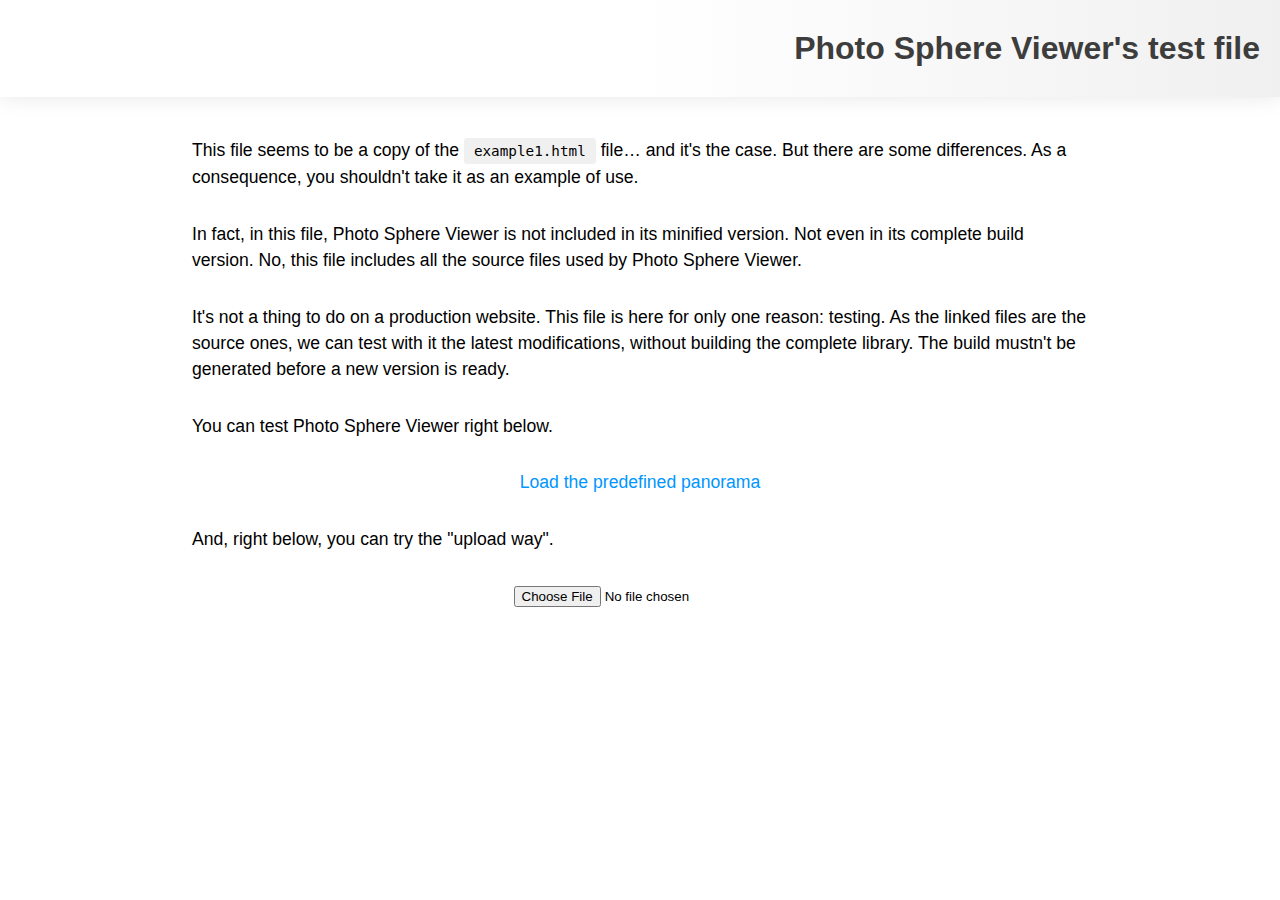
<file: plugin/Photo-Sphere-Viewer/test.html>
<!DOCTYPE html>
<html>

	<head>
		<meta charset="utf-8" />
		<title>Photo Sphere Viewer</title>
		<meta name="viewport" content="initial-scale=1.0" />
		<link rel="stylesheet" href="./examples/example1.css" />
	</head>

	<body>
		<header>
			<h1>Photo Sphere Viewer's test file</h1>
		</header>

		<div id="content">
			<p>This file seems to be a copy of the <code>example1.html</code> file… and it's the case. But there are some differences. As a consequence, you shouldn't take it as an example of use.</p>

			<p>In fact, in this file, Photo Sphere Viewer is not included in its minified version. Not even in its complete build version. No, this file includes all the source files used by Photo Sphere Viewer.</p>

			<p>It's not a thing to do on a production website. This file is here for only one reason: testing. As the linked files are the source ones, we can test with it the latest modifications, without building the complete library. The build mustn't be generated before a new version is ready.</p>

			<p>You can test Photo Sphere Viewer right below.</p>

			<div id="container"></div>

			<p style="text-align: center;">
				<a href="#" id="go">Load the predefined panorama</a>
			</p>

			<p>And, right below, you can try the "upload way".</p>

			<div id="your-pano"></div>

			<form method="get" action="example1.html">
				<p style="text-align: center;">
					<input type="file" name="pano" id="pano" />
				</p>
			</form>
		</div>

		<!-- External library -->
		<script src="./three.min.js"></script>

		<!-- External library, but included in the build -->
		<script src="./src/sphoords.js"></script>

		<!-- Photo Sphere Viewer files -->
		<script src="./src/PhotoSphereViewer.js"></script>
		<script src="./src/PSVNavBar.js"></script>
		<script src="./src/PSVNavBarButton.js"></script>

		<!-- Test script -->
		<script src="./test.js"></script>
	</body>

</html>
</file>
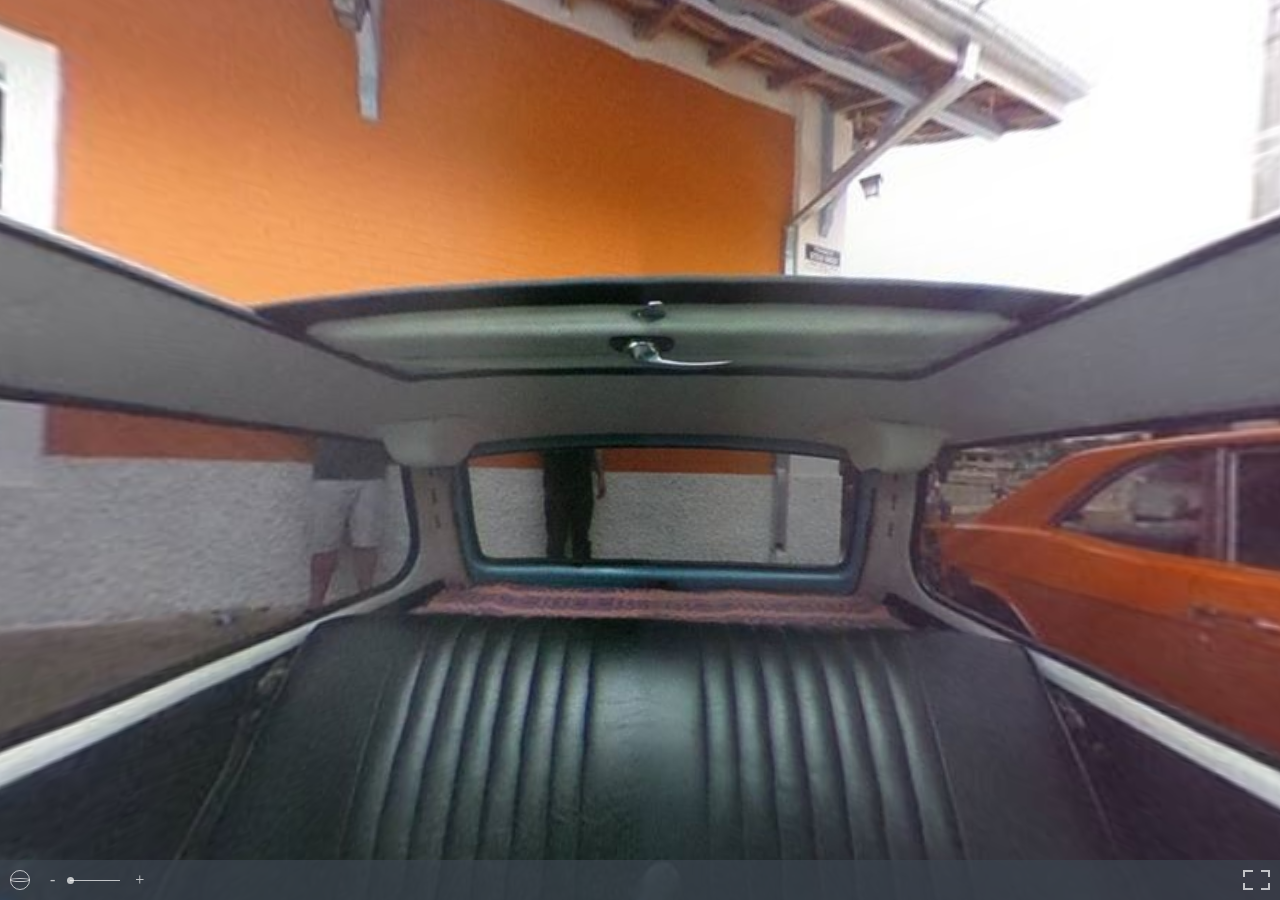
<file: plugin/Photo-Sphere-Viewer/examples/example.html>
<!DOCTYPE html>
<html>

	<head>
		<meta charset="utf-8" />
		<title>Photo Sphere Viewer</title>
		<meta name="viewport" content="initial-scale=1.0" />
		<script src="../three.min.js"></script>
		<script src="../photo-sphere-viewer.min.js"></script>
		<style>
			html, body {
				margin: 0;
				width: 100%;
				height: 100%;
				overflow: hidden;
			}

			#container {
				width: 100%;
				height: 100%;
			}
		</style>
	</head>

	<body>
		<div id="container"></div>

		<script>
			var div = document.getElementById('container');
			var PSV = new PhotoSphereViewer({
					panorama: 'esphere1.jpg',
					container: div,
					time_anim: 3000,
					navbar: true,
					navbar_style: {
						backgroundColor: 'rgba(58, 67, 77, 0.7)'
					},
				});
		</script>
	</body>

</html>
</file>
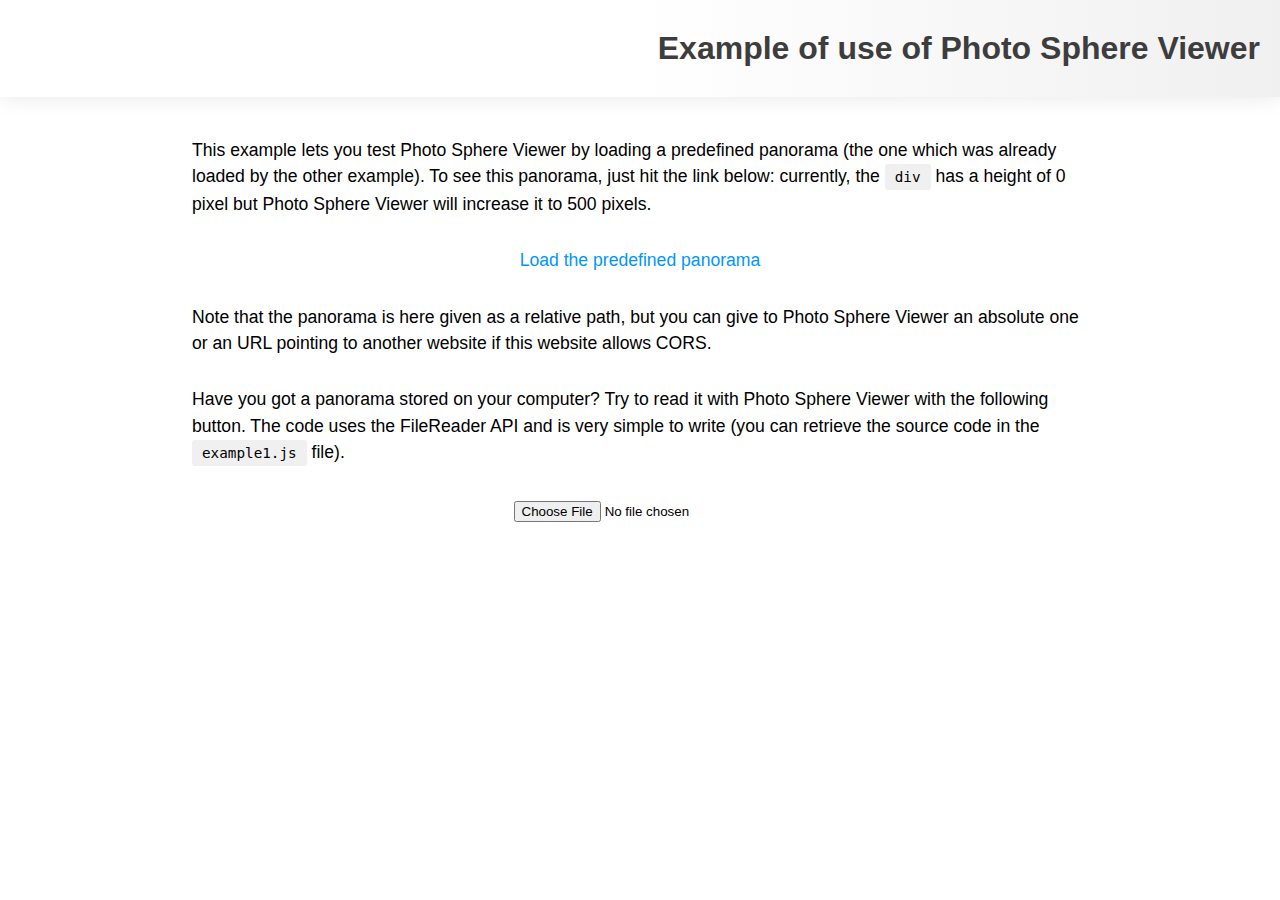
<file: plugin/Photo-Sphere-Viewer/examples/example1.html>
<!DOCTYPE html>
<html>

	<head>
		<meta charset="utf-8" />
		<title>Photo Sphere Viewer</title>
		<meta name="viewport" content="initial-scale=1.0" />
		<link rel="stylesheet" href="./example1.css" />
		<script src="../three.min.js"></script>
		<script src="../photo-sphere-viewer.min.js"></script>
		<script src="example1.js"></script>
	</head>

	<body>
		<header>
			<h1>Example of use of Photo Sphere Viewer</h1>
		</header>

		<div id="content">
			<p>This example lets you test Photo Sphere Viewer by loading a predefined panorama (the one which was already loaded by the other example). To see this panorama, just hit the link below: currently, the <code>div</code> has a height of 0 pixel but Photo Sphere Viewer will increase it to 500 pixels.</p>

			<div id="container"></div>

			<p style="text-align: center;">
				<a href="#" id="go">Load the predefined panorama</a>
			</p>

			<p>Note that the panorama is here given as a relative path, but you can give to Photo Sphere Viewer an absolute one or an URL pointing to another website if this website allows CORS.</p>

			<p>Have you got a panorama stored on your computer? Try to read it with Photo Sphere Viewer with the following button. The code uses the FileReader API and is very simple to write (you can retrieve the source code in the <code>example1.js</code> file).</p>

			<div id="your-pano"></div>

			<form method="get" action="example1.html">
				<p style="text-align: center;">
					<input type="file" name="pano" id="pano" />
				</p>
			</form>
		</div>
	</body>

</html>
</file>
<file: plugin/Photo-Sphere-Viewer/examples/example1.css>
@keyframes spin {
	to {
		transform: rotate(1turn);
	}
}

body {
	margin: 0;
	font-family: 'Liberation Sans', sans-serif;
}

header {
	margin-bottom: 40px;
	padding: 30px 20px;
	background: linear-gradient(to left, #F0F0F0, #FFFFFF 50%);
	box-shadow: 0 0 20px rgba(0, 0, 0, 0.1);
	text-align: right;
}

header h1 {
	margin: 0;
	color: #3D3D3D;
}

#content {
	width: 70%;
	max-width: 1000px;
	margin: 0 auto;
	line-height: 1.5em;
	font-size: 1.1em;
}

#container, #your-pano {
	width: 70%;
	height: 0;
	margin: 0 auto;
}

.loader {
	margin: 0 auto;
	width: 30px;
	height: 30px;

	border: 3px solid transparent;
	border-top-color: #0096FF;
	border-radius: 50%;

	animation: spin 0.8s ease infinite;
}

p {
	margin-bottom: 30px;
}

a {
	text-decoration: none;
	color: #0096FF;
}

a:hover {
	color: #FF9600;
}

code {
	padding: 5px 10px;
	border-radius: 3px;
	background-color: #F0F0F0;
}
</file>
